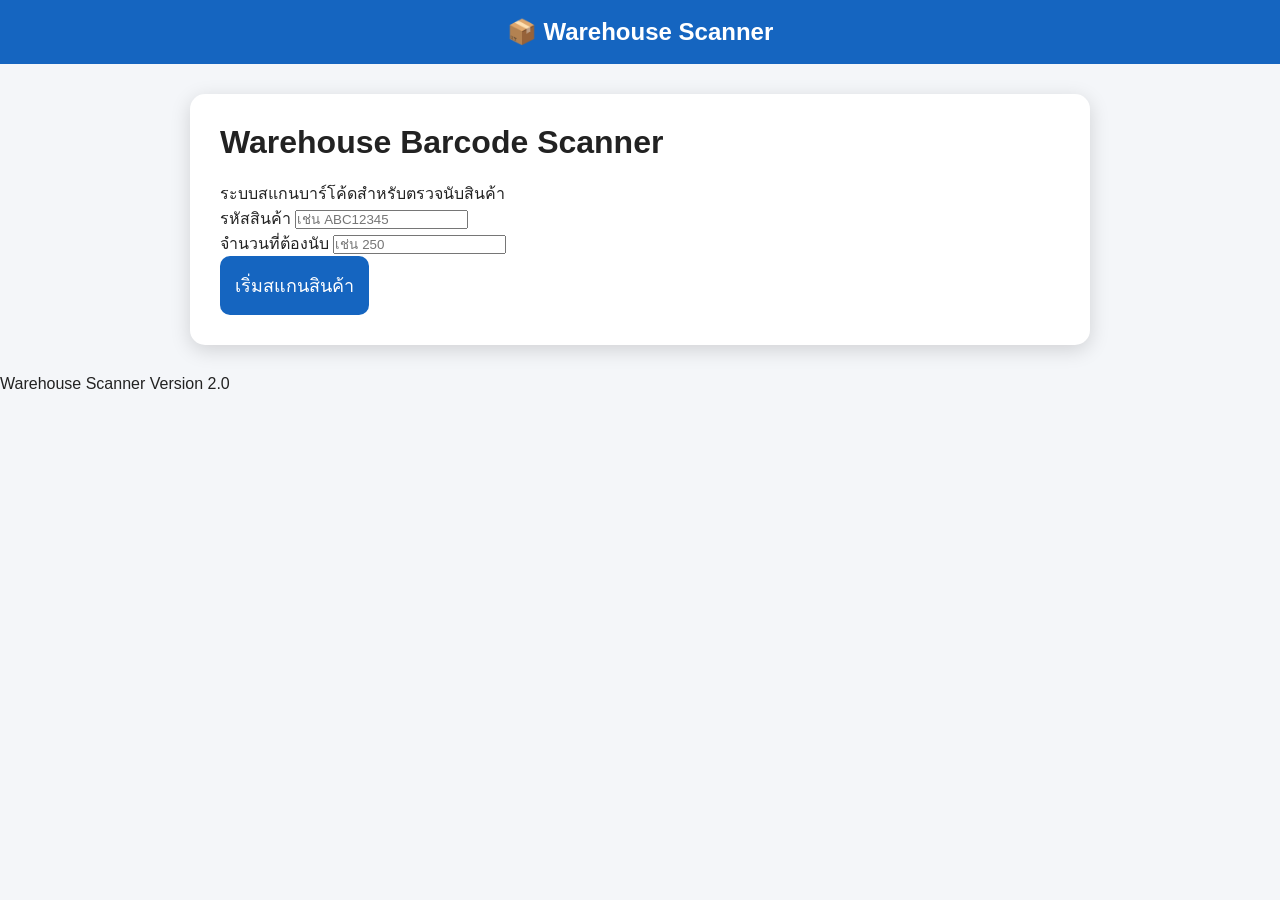
<file: index.html>
<!DOCTYPE html>
<html lang="th">
<head>

<meta charset="UTF-8">
<meta name="viewport" content="width=device-width, initial-scale=1.0">

<title>Warehouse Barcode Scanner</title>

<link rel="stylesheet" href="css/style.css">

</head>

<body>

<header class="topbar">

    <div class="logo">
        📦 Warehouse Scanner
    </div>

</header>

<main class="container">

    <div class="card">

        <h1>Warehouse Barcode Scanner</h1>

        <p class="subtitle">
            ระบบสแกนบาร์โค้ดสำหรับตรวจนับสินค้า
        </p>

        <div class="input-group">

            <label>รหัสสินค้า</label>

            <input
                type="text"
                id="productCode"
                placeholder="เช่น ABC12345">

        </div>

        <div class="input-group">

            <label>จำนวนที่ต้องนับ</label>

            <input
                type="number"
                id="targetQty"
                placeholder="เช่น 250">

        </div>

        <button id="startButton">

            เริ่มสแกนสินค้า

        </button>

    </div>

</main>

<footer>

Warehouse Scanner Version 2.0

</footer>

<script src="js/app.js"></script>

</body>
</html>
</file>
<file: css/style.css>
*{
margin:0;
padding:0;
box-sizing:border-box;
font-family:Arial,Helvetica,sans-serif;
}

body{
background:#f4f6f9;
color:#222;
}

.topbar{
background:#1565C0;
color:#fff;
padding:18px;
text-align:center;
font-size:24px;
font-weight:bold;
}

.container{
display:flex;
justify-content:center;
padding:30px;
}

.card{
width:100%;
max-width:900px;
background:#fff;
border-radius:15px;
padding:30px;
box-shadow:0 5px 20px rgba(0,0,0,.15);
}

h1{
margin-bottom:20px;
}

.info-box{
display:grid;
grid-template-columns:1fr 1fr;
gap:15px;
margin-bottom:25px;
}

.row{
background:#f7f7f7;
padding:15px;
border-radius:10px;
display:flex;
justify-content:space-between;
}

.progress-area{
margin-bottom:25px;
}

.progress-text{
display:flex;
justify-content:space-between;
margin-bottom:10px;
font-weight:bold;
}

.progress{
width:100%;
height:18px;
background:#ddd;
border-radius:20px;
overflow:hidden;
}

#progressBar{
width:0%;
height:100%;
background:#2E7D32;
transition:.3s;
}

.scan-box{
margin:25px 0;
}

.scan-box input{
width:100%;
padding:15px;
font-size:20px;
border-radius:10px;
border:2px solid #bbb;
}

.status{
margin-top:15px;
padding:15px;
border-radius:10px;
font-weight:bold;
text-align:center;
}

.success{
background:#C8E6C9;
}

.error{
background:#FFCDD2;
}

#lastBarcode{
font-size:24px;
font-weight:bold;
margin:20px 0;
}

.history{
max-height:300px;
overflow:auto;
margin-bottom:20px;
}

table{
width:100%;
border-collapse:collapse;
}

th,td{
padding:10px;
border-bottom:1px solid #ddd;
text-align:center;
}

.button-group{
display:flex;
gap:10px;
}

button{
flex:1;
padding:15px;
border:none;
border-radius:10px;
background:#1565C0;
color:white;
font-size:18px;
cursor:pointer;
}

button:hover{
background:#0D47A1;
}

@media(max-width:700px){

.info-box{
grid-template-columns:1fr;
}

.button-group{
flex-direction:column;
}

}
</file>
